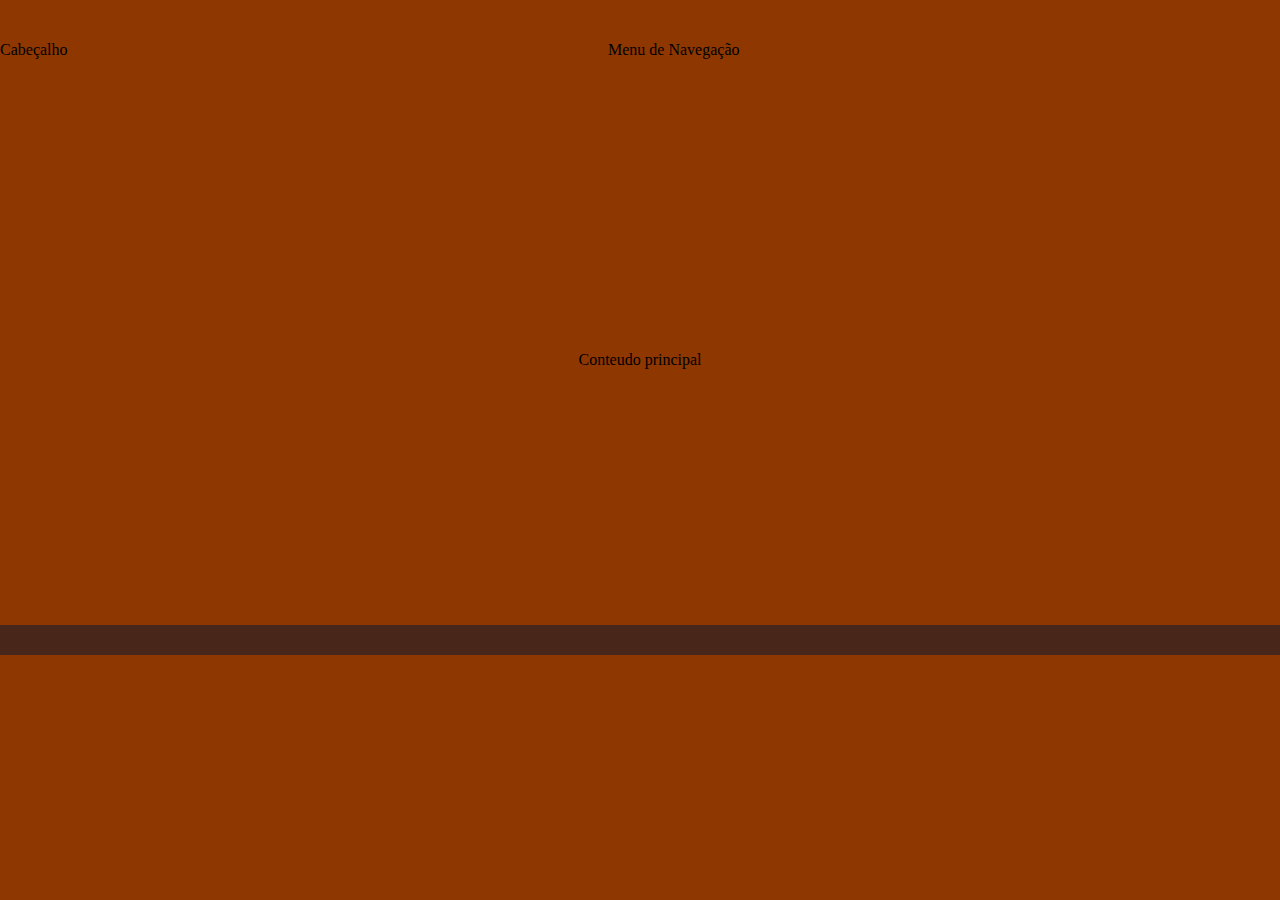
<file: index.html>
<!DOCTYPE html>
<html lang="pt-br">
<head>
    <meta charset="UTF-8">
    <meta name="viewport" content="width=device-width, initial-scale=1.0">
    <title>Zenthros.com</title>
    <link rel="stylesheet" href="style.css">
    <link rel="script" href="script.js">
    
</head>
<body>
    
    <header>Cabeçalho 

        <nav>Menu de Navegação</nav>

    </header>

    <main>
        <section>
            Conteudo principal
        </section>
    </main>

    <section>
        <article>

        </article>
    </section>

    <aside>

    </aside>

   <footer>

   </footer> 

</body>
</html>
</file>
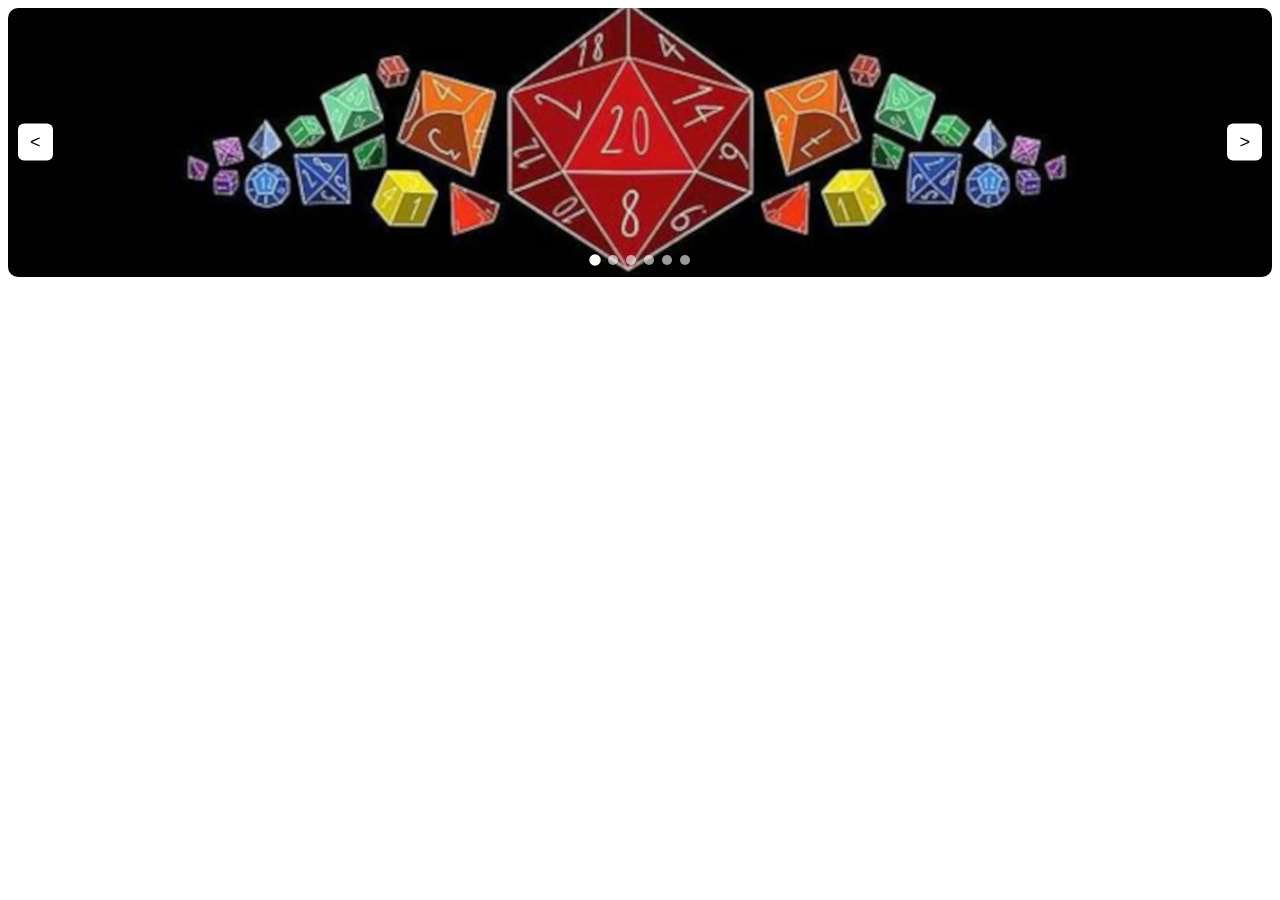
<file: carossel.html>
<!DOCTYPE html>
<html lang="pt-br">
<head>
    <meta charset="UTF-8">
    <meta name="viewport" content="width=device-width, initial-scale=1.0">
    <title>Carrossel</title>
    <link rel="stylesheet" href="carossel.css">
</head>
<body>

    <div class="pai-container">
        <div class="carousel">
            <div class="slides">
                <div class="slide">
                    <img src="imagens/banner1.png" alt="slide 1">
                    <div class="slide"><img src="imagens/banner2.png" alt="slide 2"></div>
                    <div class="slide"><img src="imagens/banner3.png" alt="slide 3"></div>
                    <div class="slide"><img src="imagens/banner4.png" alt="slide 4"></div>
                    <div class="slide"><img src="imagens/banner5.png" alt="slide 5"></div>
                    <div class="slide"><img src="imagens/banner6.png" alt="slide 6"></div>
                </div>
            </div>
                <button id="prev" class="ctrl"> < </button>
                <button id="next" class="ctrl"> > </button>

                <div class="dots"></div>
        </div>
    </div>
    
    <script src="carousel.js"></script>
</body>
</html>
</file>
<file: style.css>
*{
    margin: 0 auto;
    box-sizing: border-box;
   font-family: "Texturina", serif;
}
body{
    background-color: #8f3700;
}
header{
    width:100%;
    height: 100px;
    display: flex;
    justify-content: space-around;
    align-items: center;
}

.nav1{
   
    width: 40%;
    height: 90%;
    display: flex;
    justify-content: space-between;
}

.nav2{
    
    width: 80%;
    height: 90%;
    display: flex;
    justify-content: space-around;
    align-items: center;
}

.logo{
    width: 80px;
    height: 90%;
    background-image: url("/imagens/LOGO.png");
    background-size: 80px;
    background-repeat: no-repeat;
    margin-top: 20px;
}
.opcoes{
    
    margin-top: 5px;
    width: 80%;
    height: 90%;
    display: flex;
    justify-content: space-around;
    align-items: center;
}

.personagem{
    margin: 0;
    width: 15%;
    height: 70px;
    background-image: url("/imagens/personagem.png");
    background-size: 55px;
    background-repeat: no-repeat;
   
}

.historia{
    margin: 0;
    width: 15%;
    height: 70px;
    background-image: url("/imagens/historia.png");
    background-size: 55px;
    background-repeat: no-repeat;
}

.itens{
    margin: 0;
    width: 15%;
    height: 70px;
    background-image: url("/imagens/itens.png");
    background-size: 55px;
    background-repeat: no-repeat;
}

.artes{
    margin: 0;
    width: 15%;
    height: 70px;
    background-image: url("/imagens/artes.png");
    background-size: 55px;
    background-repeat: no-repeat;
}

.contato{
    margin: 0;
    width: 15%;
    height: 70px;
    background-image: url("/imagens/contato.png");
    background-size: 55px;
    background-repeat: no-repeat;
}

.nome{
    
    height: 50px;
    width: 20%;
}
.menu{
  
    height: 50px;
    width: 79%;
    display: flex;
    justify-content: start;
    align-items: center;
    margin: 0;
}
.pesquisa{
    display: flex;
    justify-content: center;
    align-items: center;
    width: 60%;
    margin: 0;
}

.som{
    width: 10%;
    margin: 0;

}

.iconPlay{
    fill:hwb(0 100% 0%);
    height: 25px;
    margin: 0;
    width: 100px;
}

.login{
     width: 30%;
     margin: 0;
}

.loginIcon{
    width: 15%;
    align-items: center;
    justify-content: space-around;
    display: flex;
    margin: 0;
    fill: white;
} 

.carossel{
    width:100%;
    height: 410px;
    display: flex;
    justify-content: space-around;
    align-items: center;
    margin-top: 10px;
    background-color: black;
}

main{
    width:90%;
    height: 500px;
    display: flex;
    justify-content: space-around;
    align-items: center;
    margin-top: 10px;
}
.Perso{
    width:100%;
    height: 30px;
    display: flex;
    justify-content: space-around;
    align-items: center;
    margin-top: 10px;
}
.cont1{
    height: 80%;
    width: 60%;
    color: white;
    display: flex;
}
.cont2{
    background-image: url("/imagens/art1.jpg");
    background-size: 250px;
    background-repeat: no-repeat;
    height: 80%;
    width: 20%;
} 

.pesq{
    align-items: center;
    justify-content: space-around;
    display: flex;
    border-radius: 10px;
    width: 80%;
    height: 25px;
}
.nome{
    justify-content: center;
    align-items: center;
    display: flex;
    color: white;
    width: 60%;
}

.colecao{
    background-color: #48271a;
    width: 100%;
    height: 50px;
    margin-top: 10px;
    text-align: center;
    color: white;
    
}
.caracters{
    background-color: #48271a;
    width: 100%;
    height: 50px;
    text-align: center;
    color: white;
}

.oferta{
    margin-top: 20px;
    width: 80%;
    height: 90%;
    display: flex;
    justify-content: space-around;
    align-items: center;
}

.of1{
    margin: 0;
    width: 10%;
    height: 125px;
    background-image: url("/imagens/item\ 1.png");
    background-size: 100px;
    background-repeat: no-repeat;
}
.of2{
    margin: 0;
    width: 10%;
    height: 125px;
    background-image: url("/imagens/item\ 2.png");
    background-size: 100px;
    background-repeat: no-repeat;
}
.of3{
    margin: 0;
    width: 10%;
    height: 125px;
    background-image: url("/imagens/item\ 3.png");
    background-size: 100px;
    background-repeat: no-repeat;
}
.of4{
    margin: 0;
    width: 10%;
    height: 125px;
    background-image: url("/imagens/item\ 4.png");
    background-size: 100px;
    background-repeat: no-repeat;
}
.of5{
    margin: 0;
    width: 10%;
    height: 125px;
    background-image: url("/imagens/item\ 5.png");
    background-size: 100px;
    background-repeat: no-repeat;
}

@media (max-width:700px){

    .introducao{
        font-size: 15px;
    }
}
.of6{
    margin: 0;
    width: 10%;
    height: 125px;
    background-image: url("/imagens/item\ 6.png");
    background-size: 100px;
    background-repeat: no-repeat;
}
.of7{
    margin: 0;
    width: 10%;
    height: 125px;
    background-image: url("/imagens/item\ 7.png");
    background-size: 100px;
    background-repeat: no-repeat;
}

footer{
    background-color: #48271a;
    width: 100%;
    height: 30px;
    margin-top: 15px;
    color: white;
    display: flex;
    justify-content: space-between;
    align-items: center;
}
.criador{
    height: 80%;
    width: 40%;

}
.contato2{
    height: 80%;
    width: 20%;
}
.cont3{
    background-image: url("/imagens/art5.jpg");
    background-size: 250px;
    background-repeat: no-repeat;
    height: 75%;
    width: 20%;
    margin-right: -200px;
}
.cont4{
    color: white;
    height: 78%;
    width: 45%;
    font-size: 18px;
}
.cajado{
    width: 15%;
    height: 100%;
    align-items: start;
    display: flex;
    justify-content: start;
    margin: 0;
    background-image: url("imagens/varinha.png");
    background-repeat: no-repeat;
    background-size: 78px;
}
.introducao{
    width: 100%;
    height: 80%;
    font-size: 1rem;
}

.categoria{
    margin-top: 45px;
    width: 80%;
    height: 90%;
    display: flex;
    justify-content: space-around;
    align-items: center;
}

.cat{
    background-color: #925d3c;
    margin: 0;
    width: 15%;
    height: 400px;
}
.cat2{
    background-color: #8f3700;
    margin: 0;
    width: 20%;
    height: 450px;
    border: solid red;
}
.cat3{
    background-color: #8f3700;
    margin: 0;
    width: 20%;
    height: 450px;
    border: solid red;
}
.cat4{
    background-color: #8f3700;
    margin: 0;
    width: 20%;
    height: 450px;
    border: solid red;
}
.cat5{
    background-color: #8f3700;
    margin: 0;
    width: 20%;
    height: 450px;
    border: solid red;
}
.cat6{
    background-color: #8f3700;
    margin: 0;
    width: 20%;
    height: 450px;
    border: solid red;
}
.cat7{
    background-color: #8f3700;
    margin: 0;
    width: 20%;
    height: 450px;
    border: solid red;
}
.cat8{
    background-color: #8f3700;
    margin: 0;
    width: 20%;
    height: 450px;
    border: solid red;
}
</file>
<file: carossel.css>
.carousel{
    max-width: 1400px;
    width: 100%;
    height: 21vw;
    position: relative;
    overflow: hidden;
    border-radius: 10px;
}
.slides{
    display: flex;
    height: 100%;
    transition: transform 0.6s ease;
    will-change: transform;
}
.slide{
    min-width: 100%;
    height: 100%;
    flex-shrink: 0;
}
.slide img{
    width: 100%;
    height: 100%;
    object-fit: cover;
    display: block;
}
button.ctrl {
    position: absolute;
    top: 50%;
    transform: translateY(-50%);
    background: white;
    border: none;
    padding: 8px 12px;
    cursor: pointer;
    font-size: 18px;
    border-radius: 6px;
    box-shadow: 0 2px 6px rgba((0,0,0,0.15));
    user-select: none;
}

#prev{ left: 10px; }
#next{ right: 10px;}

.dots{
    position: absolute;
    left: 50%;
    transform: translateX(-50%);
    bottom: 12px;
    display: flex;
    gap: 8px;
}

.dot{
    width: 10px;
    height: 10px;
    background-color: white;
    border-radius: 50%;
    cursor: pointer;
    opacity: 0.6;
}

.dot.active{
    opacity: 1;
    transform: scale(1.15);
}
</file>
